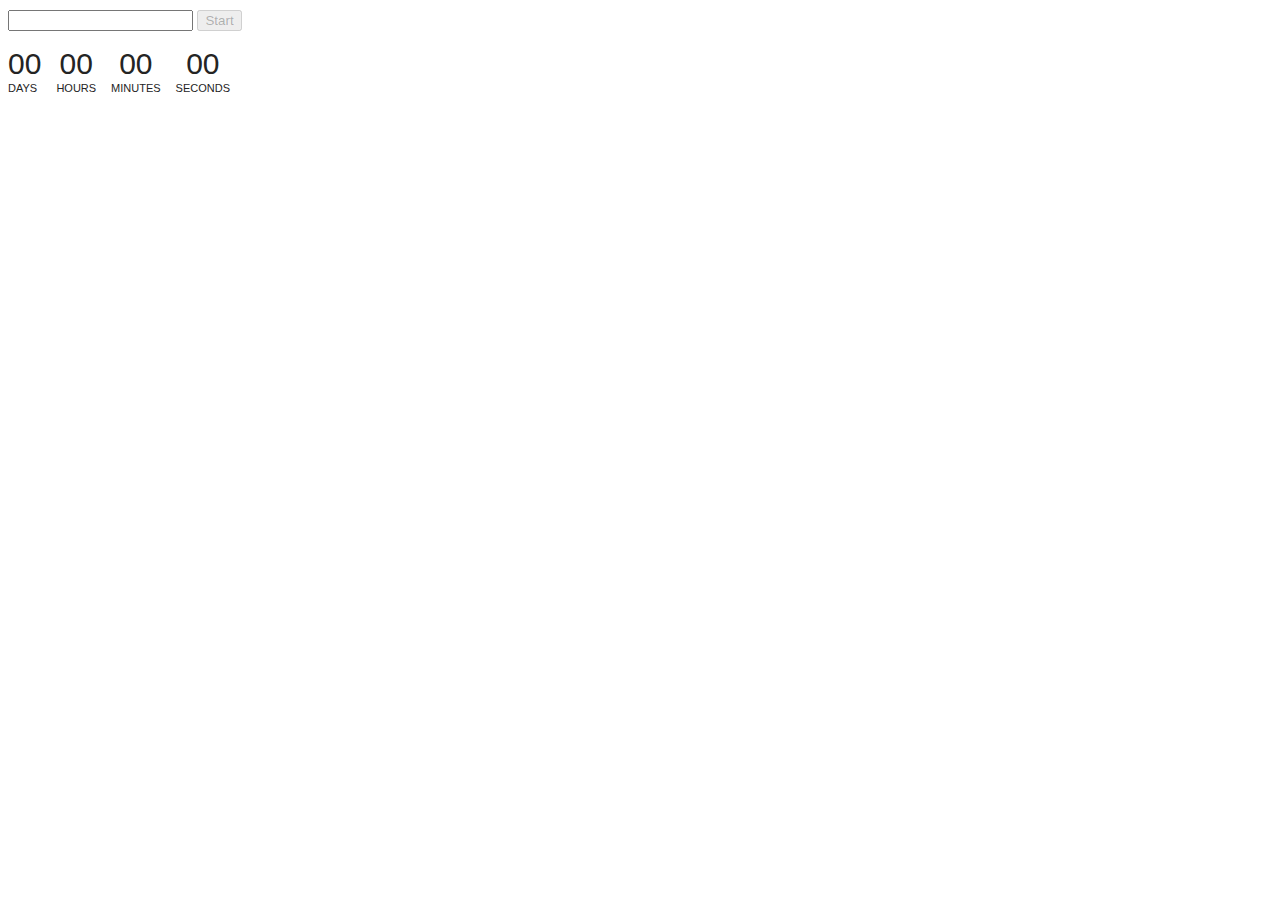
<file: src/1-timer.html>
<!DOCTYPE html>
<html lang="en">
  <head>
    <meta charset="UTF-8" />
    <meta http-equiv="X-UA-Compatible" content="IE=edge" />
    <meta name="viewport" content="width=device-width, initial-scale=1.0" />
    <title>Timer</title>
    <link rel="stylesheet" href="./css/timer.css">
  </head>
  <body>
    <input type="text" id="datetime-picker"/>
    <button type="button" data-start disabled>Start</button>

    <div class="timer">
      <div class="field">
        <span class="value" data-days>00</span>
        <span class="label">Days</span>
      </div>
      <div class="field">
        <span class="value" data-hours>00</span>
        <span class="label">Hours</span>
      </div>
      <div class="field">
        <span class="value" data-minutes>00</span>
        <span class="label">Minutes</span>
      </div>
      <div class="field">
        <span class="value" data-seconds>00</span>
        <span class="label">Seconds</span>
      </div>
    </div>

    <script type="module" src="./js/1-timer.js"></script>
  </body>
</html>
</file>
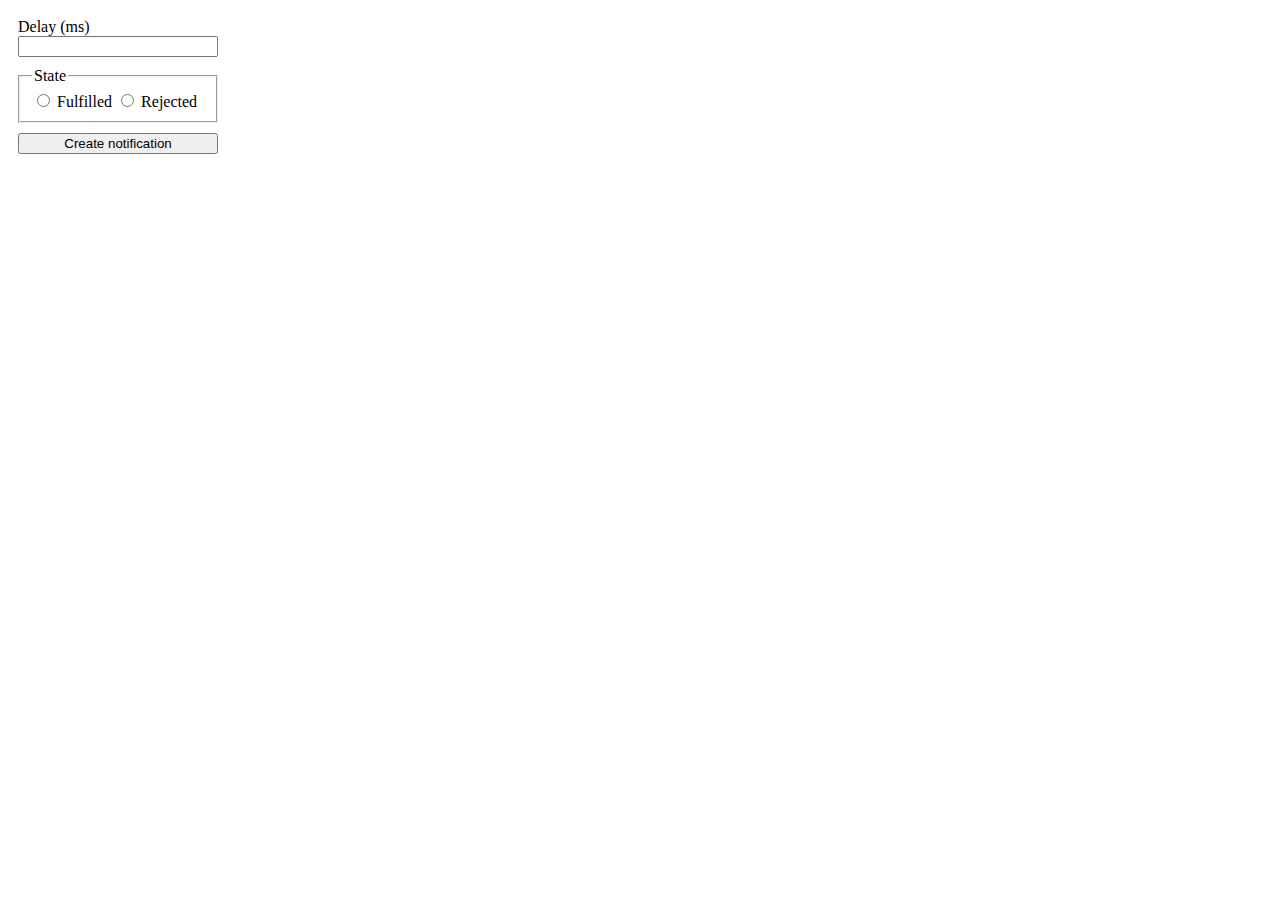
<file: src/2-snackbar.html>
<!DOCTYPE html>
<html lang="en">
  <head>
    <meta charset="UTF-8" />
    <meta http-equiv="X-UA-Compatible" content="IE=edge" />
    <meta name="viewport" content="width=device-width, initial-scale=1.0" />
    <title>Snake bar</title>
    <link rel="stylesheet" href="./css/cnackbar.css">
  </head>
  <body>
    <form class="form">
      <label>
        Delay (ms)
        <input type="number" name="delay" class="delay" required />
      </label>
    
      <fieldset>
        <legend>State</legend>
        <label>
          <input type="radio" name="state" value="fulfilled" required />
          Fulfilled
        </label>
        <label>
          <input type="radio" name="state" value="rejected" required />
          Rejected
        </label>
      </fieldset>
    
      <button type="submit">Create notification</button>
    </form>
    <script type="module" src="./js/2-snackbar.js"></script>
  </body>
</html>
</file>
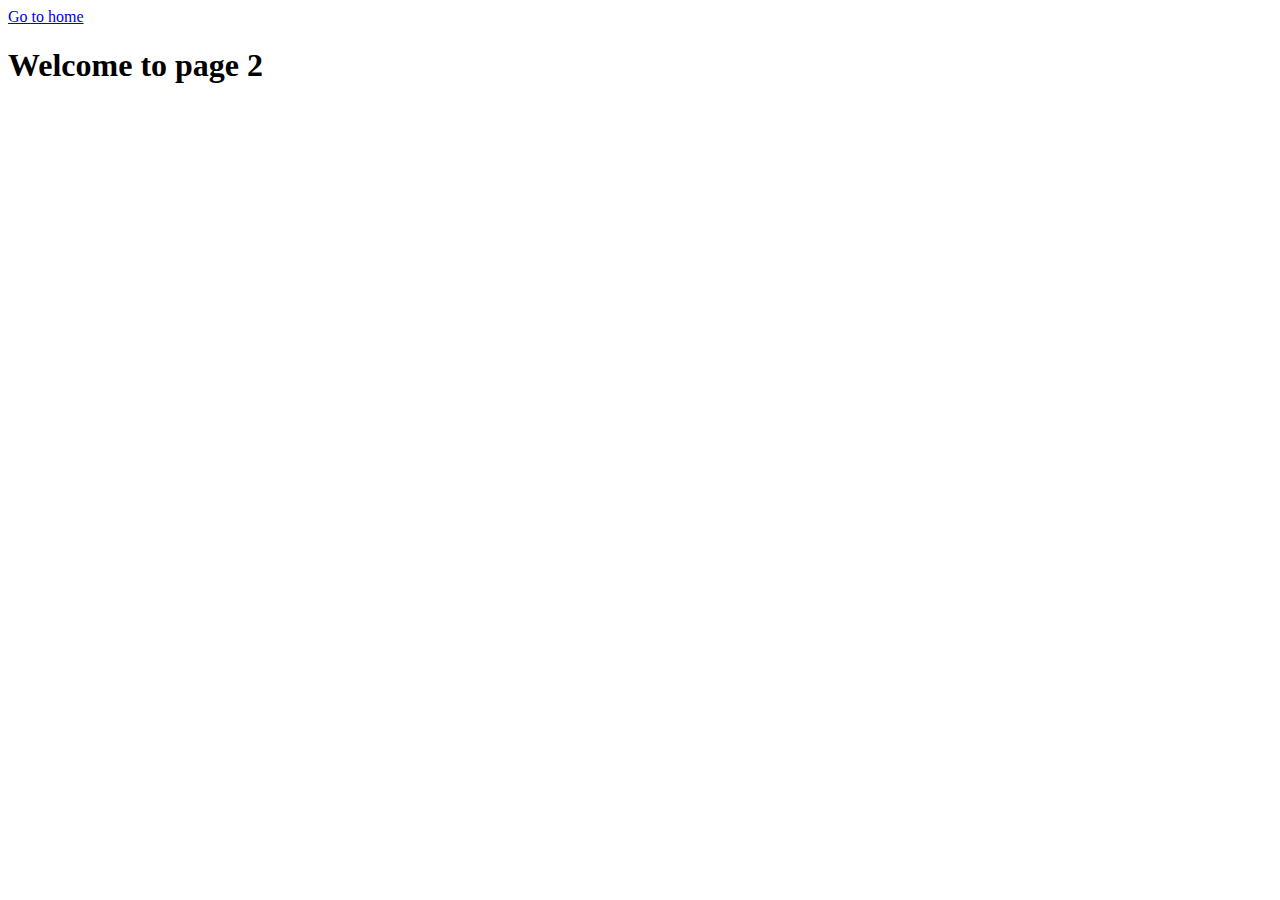
<file: src/page-2.html>
<!DOCTYPE html>
<html lang="en">
  <head>
    <meta charset="UTF-8" />
    <meta http-equiv="X-UA-Compatible" content="IE=edge" />
    <meta name="viewport" content="width=device-width, initial-scale=1.0" />
    <title>Page 2</title>
  </head>
  <body>
    <section>
      <a href="./index.html">Go to home</a>
      <h1>Welcome to page 2</h1>
    </section>
  </body>
</html>
</file>
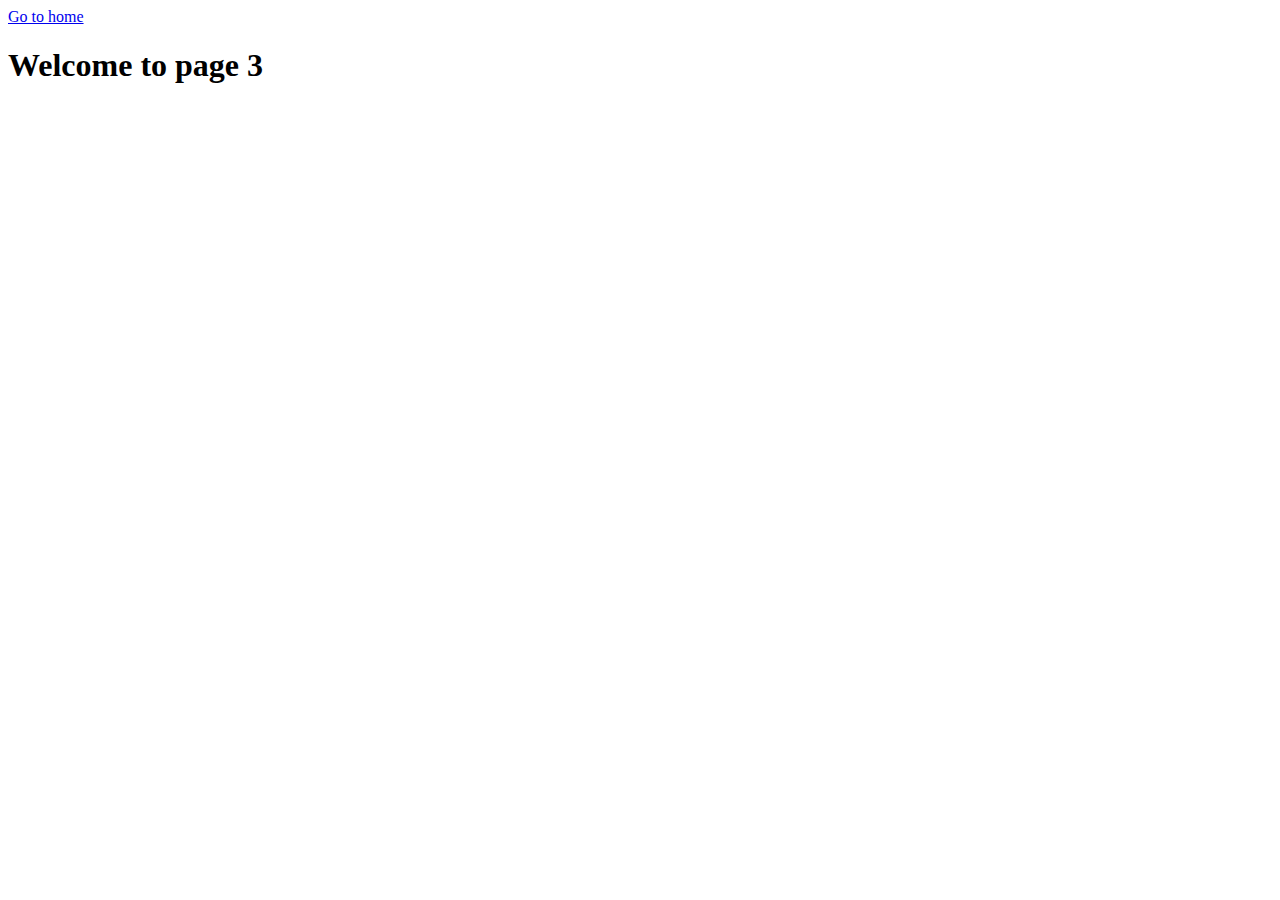
<file: src/page-3.html>
<!DOCTYPE html>
<html lang="en">
  <head>
    <meta charset="UTF-8" />
    <meta http-equiv="X-UA-Compatible" content="IE=edge" />
    <meta name="viewport" content="width=device-width, initial-scale=1.0" />
    <title>Page 3</title>
  </head>
  <body>
    <section>
      <a href="./index.html">Go to home</a>
      <h1>Welcome to page 3</h1>
    </section>
  </body>
</html>
</file>
<file: src/css/timer.css>
@import url('./styles.css');



.timer {
    display: flex;
    margin: auto;
    margin-top: 20px;
}

.field {
    display: flex;
    flex-direction: column;
    margin-right: 15px;
}

.value {
    font-size: 30px;
    text-align: center;
}

.label {
    font-size: 11px;
    font-weight: 500;
    text-transform: uppercase;
}
</file>
<file: src/css/cnackbar.css>
.form {
    width: 200px;
    padding: 10px;
}

fieldset {
    margin: 10px 0 10px;
}

.delay {
    box-sizing: border-box;
    width: 200px;
}

button {
    box-sizing: border-box;
    width: 200px;
}
</file>
